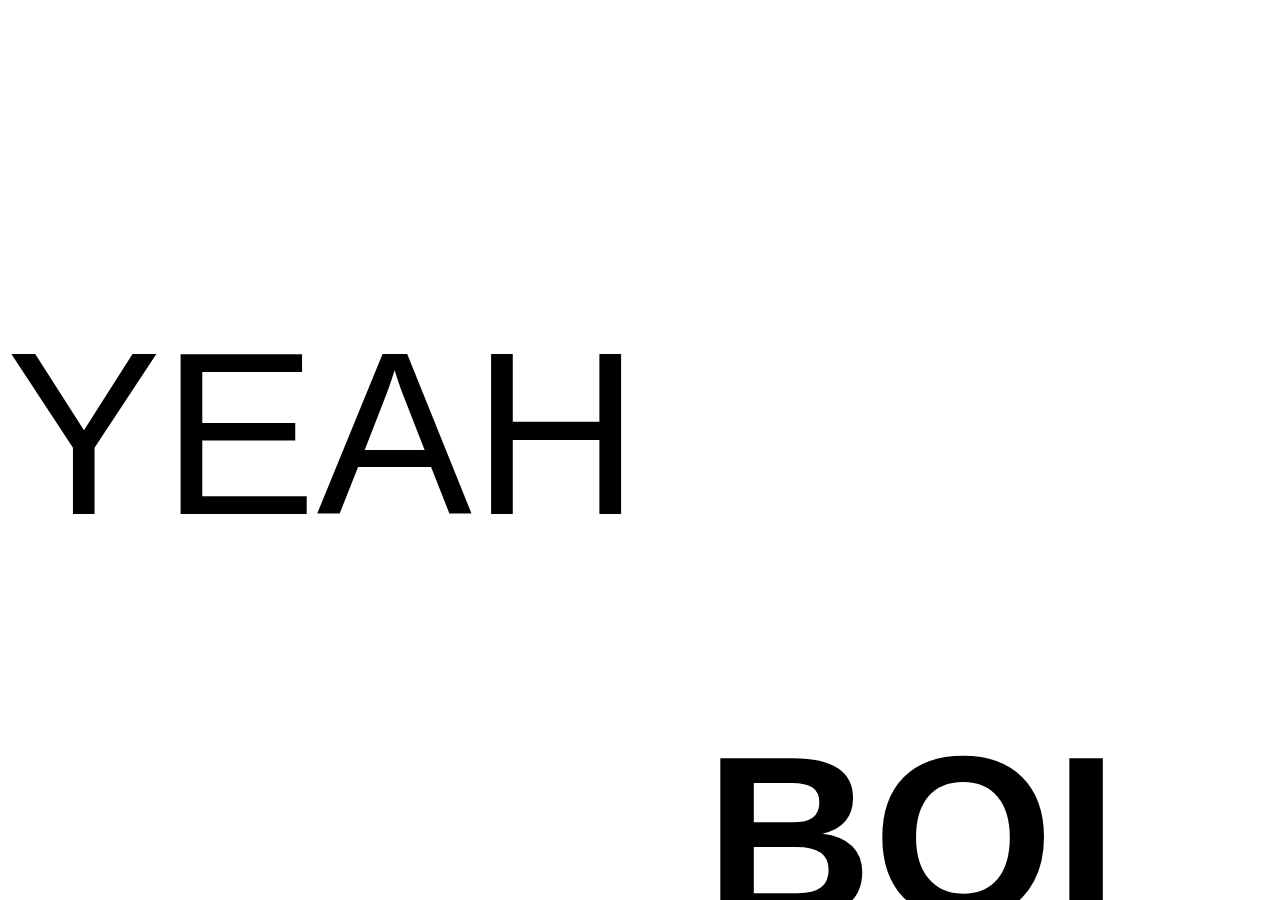
<file: index.html>
<html>
<head>
    <title>yeahboi</title>
    <script src="libs/jquery-3.1.1.min.js"></script>
    <script src="libs/p5.min.js"></script>
    <script src="libs/p5.sound.min.js"></script>
    <script>
        function preload() {
            snd = loadSound('assets/snd.mp3');
        }
        function setup() {
            if (getURLParams().skin == "christmas") {
                $.getScript("scripts/christmasSkin.js")
            } else {
                $.getScript("scripts/defaultSkin.js")
            }
            playSound = (getURLParams().sound != "false");
        }
    </script>
    <link rel="stylesheet" href="styles/style.css">
    <script>
        (function(i,s,o,g,r,a,m){i['GoogleAnalyticsObject']=r;i[r]=i[r]||function(){
                (i[r].q=i[r].q||[]).push(arguments)},i[r].l=1*new Date();a=s.createElement(o),
            m=s.getElementsByTagName(o)[0];a.async=1;a.src=g;m.parentNode.insertBefore(a,m)
        })(window,document,'script','https://www.google-analytics.com/analytics.js','ga');

        ga('create', 'UA-88774703-1', 'auto');
        ga('send', 'pageview');
    </script>
</head>
<body>
<div id="sketch"></div>
<div style="right:0;top:0;position: absolute;display: none;" id="fbPage">
    <iframe src="https://www.facebook.com/plugins/page.php?href=https%3A%2F%2Fwww.facebook.com%2Fyeahboi.me&tabs&width=340&height=180&small_header=false&adapt_container_width=true&hide_cover=false&show_facepile=true&appId" width="340" height="180" style="border:none;overflow:hidden" scrolling="no" frameborder="0" allowTransparency="true"></iframe>
</div>
</body>
</html>
</file>
<file: styles/style.css>
body{
    margin:0;
    overflow: hidden;
}

#sketch{
    width:100%;
    height:100%;
}

iframe{
    overflow: hidden;
}
</file>
